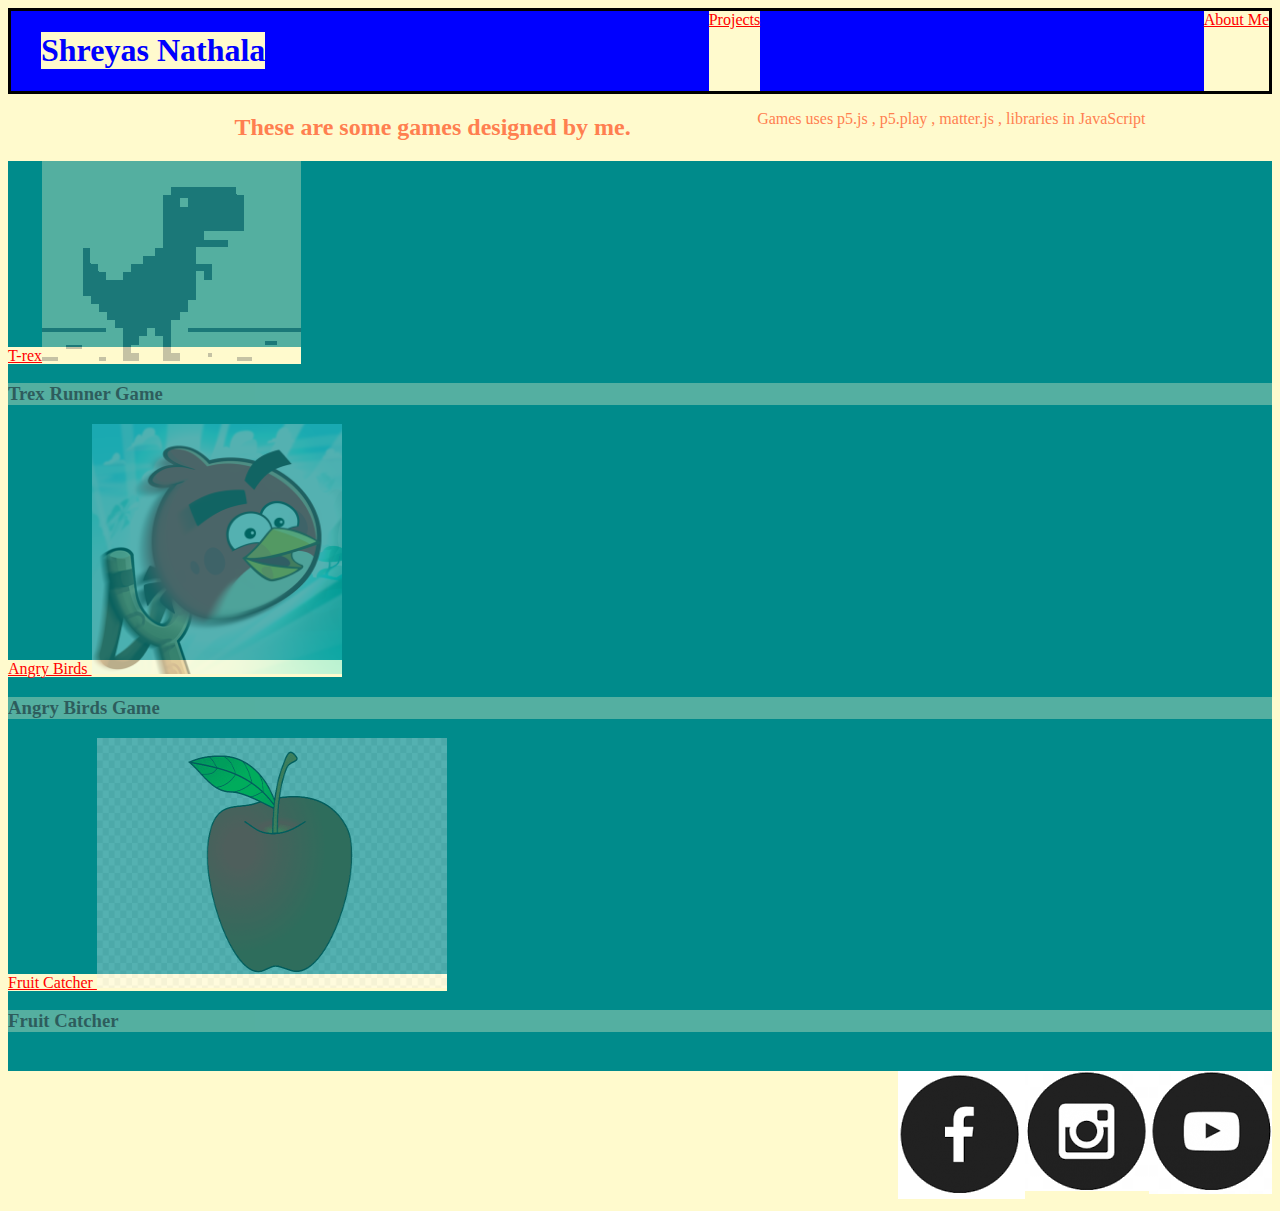
<file: Index.html>
<!DOCTYPE html>
<html>
    <head>
        <title>
            My Portfolio Page
        </title>
        <link rel="stylesheet"
              type="text/css"
              href="style.css"/>
    </head>
    <body>
        <div class="header">
            <h1>
                Shreyas Nathala
            </h1>
            <a href="Index.html">
                Projects
            </a>
            <a href="aboutme.html">
                About Me
            </a>
        </div>
<div class="grid">
    <h2>
        These are some games designed by me.
    </h2>
    <p>
        Games uses p5.js , p5.play , matter.js , libraries in JavaScript
    </p>
</div>

<div class="item">
    <a href="https://shreyasnathala.github.io/T-rex-Game/">T-rex<img src="Trex Image.gif"/></a>
    <h3>
        Trex Runner Game
    </h3>
    <a href="https://shreyasnathala.github.io/C-33/">
        Angry Birds
    <img src="Angry Bird.png"width=250 height=250/>
    </a>
    <h3>
        Angry Birds Game
    </h3>
    <a href="https://shreyasnathala.github.io/Fruit-Catcher-2/">
        Fruit Catcher
    <img src="Apple for Fruit Catcher Game.png" width=350 height=250/></a>
    <h3>
        Fruit Catcher
    </h3>
</div>
<div class="footer">
    <a href="#">
        <img src="fb.png"/>
    
    </a>
    <a href="#">
        <img src="insta.png"/>
    
    </a>
    <a href="#">
        <img src=" youtube.png"/>
    
    </a>
        </body>
    </html>
</div>
</file>
<file: style.css>
h1{
    color: blue;
    margin-left:  30px;

    }
    *{
        background-color:lemonchiffon;
    }

    .header {
        border:solid;
        background-color:blue;
        display:flex;
        justify-content:space-between

    }

    .grid {
        color:coral;
        display:flex;
        justify-content:space-evenly;
        margin-left: 100px;
    }
    .item{
        background-color:darkcyan;
        color:darkred;
        padding-bottom: 20px;
    }
    
    .item h3{
      opacity:0.33
    }

    .item:hover h3{
        opacity:1
      }

      .item img{
        opacity:0.33  
      }
  
      .item:hover img{
          opacity:1
        }

    .footer {
        display:flex;
        justify-content:flex-end;
    }
    a:link{
        color:red
    }
    a:visited{
        color:teal
    }
</file>
